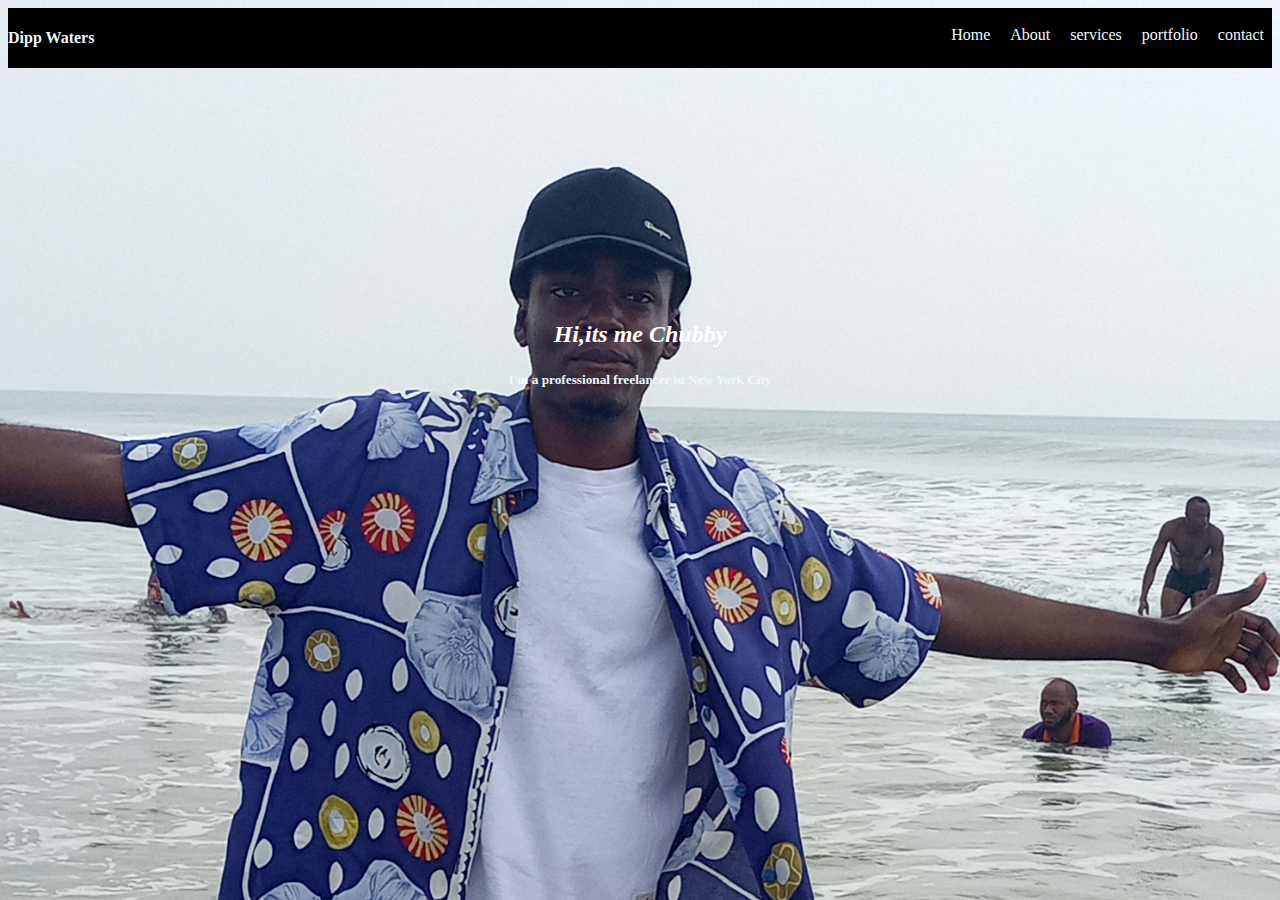
<file: sales.html>
<!DOCTYPE html>
<html>
<head>
<title>user login form</title>
<link rel="stylesheet"a href="project.css">
<a href="project.js"></a>
<body>
   
<div class="pro">
 <h4 style="color:aliceblue; float:left;" >Dipp Waters</h4><br/>
<a href="##">Home</a>
<a href="about.html">About</a>
<a href="services.html">services</a>
<a href="portfolio.html">portfolio</a>
<a href="contact.html">contact</a>
</div>
<h3><i>Hi,its me Chubby</i></h3>
<h5>I'm a professional freelancer in New York City</h5>



    

</body>
</html>






</body>
</html>
</file>
<file: project.css>
body{
background-image:url('IMG_20220102_130415_233.jpg');
background-repeat:no-repeat;
background-size:cover;
}
h3{
    text-align: center;
margin-top: 20%;
color: white;
font-size:x-large;
}
h5{
    text-align: center;
    color: aliceblue;
}
.pro{
    text-align:right;
    background-color: black;
    height: 60px;


 
}
.pro a{
    color: aliceblue;
    text-decoration: none;
    margin: 8px;

}
</file>
